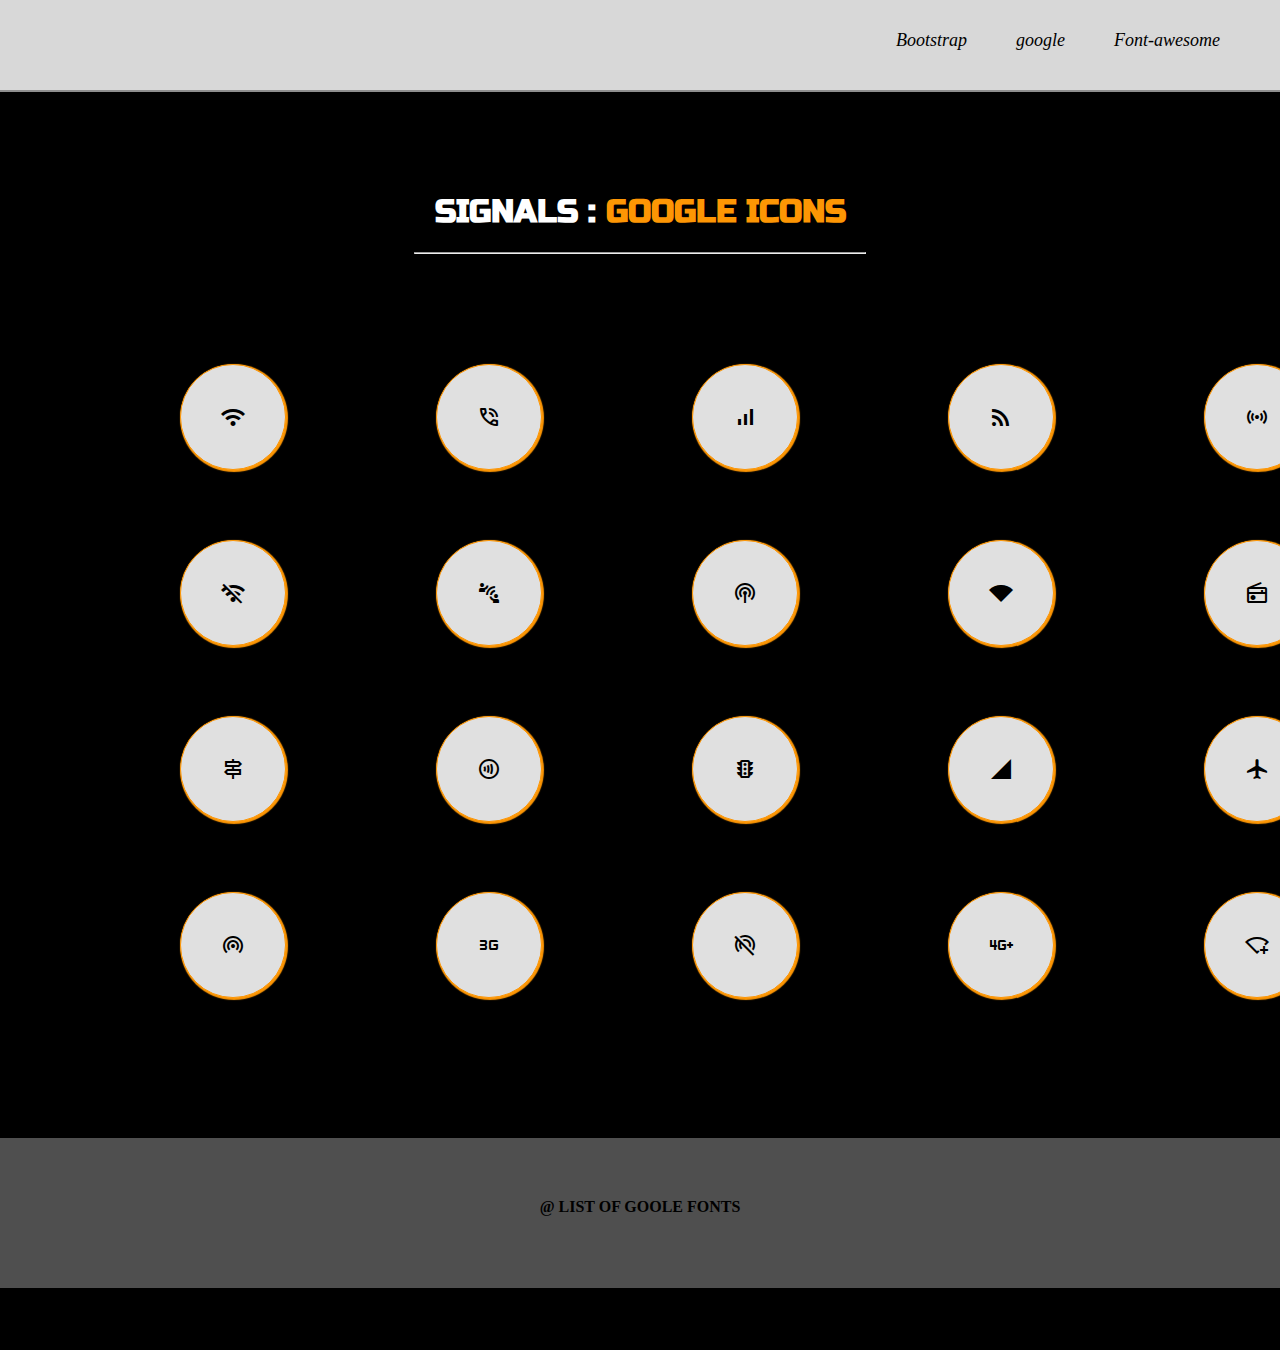
<file: ICNS/google.html>
<!DOCTYPE html>
<html lang="en">
<head>
    <meta charset="UTF-8">
    <meta http-equiv="X-UA-Compatible" content="IE=edge">
    <meta name="viewport" content="width=device-width, initial-scale=1.0">
    <link rel="stylesheet" href="https://cdn.jsdelivr.net/npm/bootstrap-icons@1.11.1/font/bootstrap-icons.css">
    <link rel="stylesheet" href="style1.css">
    <link rel="stylesheet" href="https://cdnjs.cloudflare.com/ajax/libs/font-awesome/6.4.2/css/all.min.css" integrity="sha512-z3gLpd7yknf1YoNbCzqRKc4qyor8gaKU1qmn+CShxbuBusANI9QpRohGBreCFkKxLhei6S9CQXFEbbKuqLg0DA==" crossorigin="anonymous" referrerpolicy="no-referrer" />
    <link rel="stylesheet" href="https://fonts.googleapis.com/css2?family=Material+Symbols+Outlined:opsz,wght,FILL,GRAD@24,400,0,0" />
    <title>GOOGLE ICONS</title>
    
</head>
<body>
    <header>
        <nav>
                <i class="fa-brands fa-bootstrap fa-lg" style="color: 040b15;"><a href="bootsrap.html">&nbsp;&nbsp;Bootstrap</a></i>
                <i class="fa-brands fa-google fa-lg" style="color: 040b15;"><a href="google.html">&nbsp;&nbsp;google</a></i>
                <i class="fa-brands fa-font-awesome fa-lg" style="color: 040b15;"><a href="index.html">&nbsp;&nbsp;Font-awesome</a></i>          
        </nav>
    </header>
    <h1 style="text-align: center;font-family: 'Russo One', sans-serif; margin-top: 100px;">SIGNALS : <span class="spans" style="color: #FD9604;">GOOGLE ICONS</span></h1>
    <hr style="width: 450px; ">

    <div class="icons">
        <span style="border: 1px solid #FD9604; border-radius: 50%;" class="material-symbols-outlined" data-tooltip="Wi-Fi">wifi </span>
        <span style="border: 1px solid #FD9604; border-radius: 50%;"class="material-symbols-outlined"  data-tooltip="IN-TALK"> phone_in_talk </span>
        <span style="border: 1px solid #FD9604; border-radius: 50%;"class="material-symbols-outlined"  data-tooltip="CELULAR"> signal_cellular_alt </span>
        <span style="border: 1px solid #FD9604; border-radius: 50%;"class="material-symbols-outlined"  data-tooltip="RRS"> rss_feed  </span>
        <span style="border: 1px solid #FD9604; border-radius: 50%;"class="material-symbols-outlined"  data-tooltip="SENSOR"> sensors </span>
    </div>
    <div class="icons1">
        <span style="border: 1px solid #FD9604; border-radius: 50%;"class="material-symbols-outlined"  data-tooltip="Wi-Fi-OFF"> wifi_off  </span>
        <span style="border: 1px solid #FD9604; border-radius: 50%;"class="material-symbols-outlined"  data-tooltip="CONNECT"> connect_without_contact </span>
        <span style="border: 1px solid #FD9604; border-radius: 50%;"class="material-symbols-outlined"  data-tooltip="PRODCASTS"> podcasts </span>
        <span style="border: 1px solid #FD9604; border-radius: 50%;"class="material-symbols-outlined"  data-tooltip="SIGNAL-Wi-Fi"> signal_wifi_4_bar </span>
        <span style="border: 1px solid #FD9604; border-radius: 50%;"class="material-symbols-outlined"  data-tooltip="RDIO"> radio </span>
    </div>
    <div class="icons2">
        <span style="border: 1px solid #FD9604; border-radius: 50%;"class="material-symbols-outlined"  data-tooltip="SIGN"> signpost </span>
        <span style="border: 1px solid #FD9604; border-radius: 50%;"class="material-symbols-outlined"  data-tooltip="CONTACT LESS"> contactless  </span>
        <span style="border: 1px solid #FD9604; border-radius: 50%;"class="material-symbols-outlined"  data-tooltip="TRAFIC"> traffic  </span>
        <span style="border: 1px solid #FD9604; border-radius: 50%;"class="material-symbols-outlined"  data-tooltip="4BAR"> signal_cellular_4_bar </span>
        <span style="border: 1px solid #FD9604; border-radius: 50%;"class="material-symbols-outlined"  data-tooltip="ACTIVE"> airplanemode_active </span>
    </div>
    <div class="icons3">
        <span style="border: 1px solid #FD9604; border-radius: 50%;"class="material-symbols-outlined"  data-tooltip="Wi-Fi-TETHERING"> wifi_tethering  </span>
        <span style="border: 1px solid #FD9604; border-radius: 50%;"class="material-symbols-outlined"  data-tooltip="3G">  3g_mobiledata   </span>
        <span style="border: 1px solid #FD9604; border-radius: 50%;"class="material-symbols-outlined"  data-tooltip="WIFI-OFF">   portable_wifi_off </span>
        <span style="border: 1px solid #FD9604; border-radius: 50%;"class="material-symbols-outlined"  data-tooltip="4-G">  4g_plus_mobiledata      </span>
        <span style="border: 1px solid #FD9604; border-radius: 50%;"class="material-symbols-outlined"  data-tooltip="Wi-Fi">  wifi_add   </span>
    </div>
    <footer style="text-align: center; " >@ LIST OF GOOLE FONTS</footer>
</body>
</html>
</file>
<file: ICNS/style1.css>
@import url('https://fonts.googleapis.com/css2?family=Permanent+Marker&family=Rubik+Mono+One&family=Russo+One&display=swap');
body{
    box-sizing: border-box;
    background-color: black;
    position: relative; 
    color: white;
    margin: 0;
    padding: 0;
    bottom: 0;
    height: 150vh;

}

header{
    height: 10vh;
    border-bottom: 2px solid rgba(0, 0, 0, 0.336);
    background-color: #D8D8D8;
    
}

header nav{
    float: right;
    margin: 30px 20px 10px 20px;
    display: flex;
    color: rgb(76, 120, 214);

}

header nav a{
    text-decoration: none;
    color: black;
    font-size: 18px;
    margin-right:40px;
    
}
.material-symbols-outlined {
    font-size: 48px;
    border: 1px solid #FD9604;
    background-color: rgb(224, 224, 224);
    color: black;
    box-shadow: 1PX 1PX 1PX  1PX  #FD9604;
    border-radius: 50%;
    padding: 40px;
    margin: 10px;
    display: inline-flex;
    align-items: center;
    justify-content: center;
    position: relative; 
    cursor: pointer;
    animation: swipeIn 10s ease-in-out forwards;
  }
  @keyframes swipeIn {
    0% {
      transform: translateX(-100%);
      opacity: 0;
    }
    100% {
      transform: translateX(0);
      opacity: 1;
    }
  }
  .material-symbols-outlined:hover {
    background-color: #FD9604; 
    color: white;
    
  }
  .material-symbols-outlined[data-tooltip]::before {
    content: attr(data-tooltip);
    position: absolute;
    bottom: -30px; 
    left: 50%;
    transform: translateX(-50%);
    background-color: black;
    color: white;
    padding: 5px 10px;
    border-radius: 5px;
    font-size: 14px;
    opacity: 0; 
    visibility: hidden; 
    transition: opacity 0.3s, visibility 0.3s;
  }
  
  .material-symbols-outlined[data-tooltip]:hover::before {
    opacity: 1; 
    visibility: visible; 
  }

.icons{
    display: flex;
    gap: 130px;
    margin-left: 170px;
    margin-top: 100px;
    margin-bottom: 50px;
}
.icons1{
    display: flex;
    gap: 130px;
    margin-left: 170px;
    margin-top: 50px;
    margin-bottom: 50px;
}
.icons2{
    display: flex;
    gap: 130px;
    margin-left: 170px;
    margin-top: 50px;
    margin-bottom: 50px;
}
.icons3{
    display: flex;
    gap: 130px;
    margin-left: 170px;
    margin-top: 50px;
    margin-bottom:130px;

}
.hide {
    display: none;
  }
      
  .myDIV:hover + .hide {
    display: block;
    color: red;
  }
  footer{
    width: 100%;
    height: 10vh;
    background-color: #4F4F4F;
    background-repeat: repeat;
    background-size: contain;
    background-position: center;
    padding-top: 60px;
    color: black;
    font-weight: bold;
}
</file>
